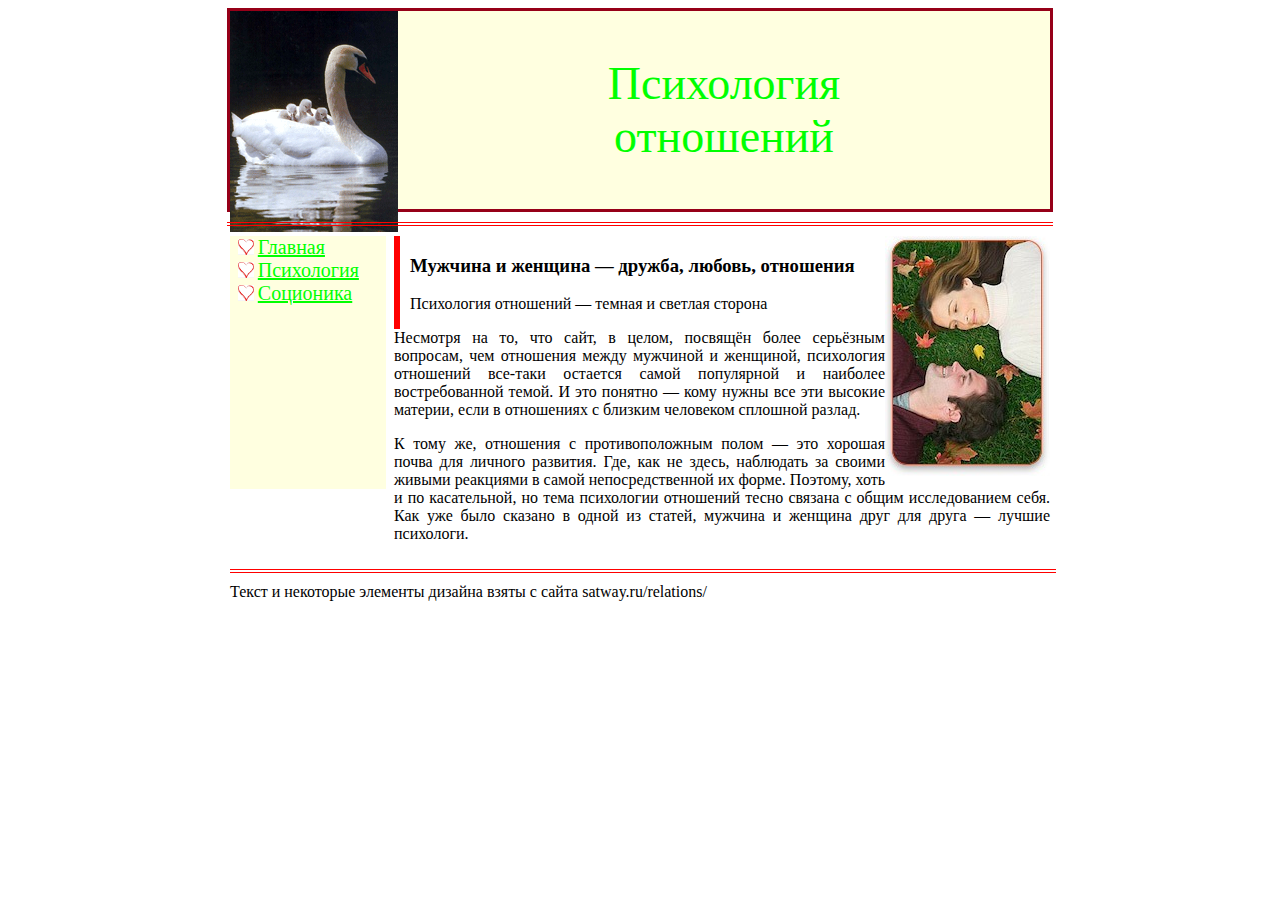
<file: index.html>
<!DOCTYPE html>
<html>
<head>
<title>Психология отношений</title>
<link rel="stylesheet" type="text/css" href="style.css" />
</head>
<body>
<center>
<div class="main">
<img class="left" src="images/swan.gif"/>
<p class="font1" align="center">Психология<br>отношений</p>
</div>
<div class="border-red">
</div>
<div class="base">
<div class="left_base">
<div class="font2">
<span class="icon"><a href="">Главная</a></span><br>
<span class="icon"><a href="">Психология</a></span><br>
<span class="icon"><a href="">Соционика</a></span>
&nbsp;<br>&nbsp;<br>&nbsp;<br>&nbsp;<br>&nbsp;<br>&nbsp;<br>&nbsp;<br>&nbsp;<br>&nbsp;
</div>
</div>
<div class="right_base">
<span class="border"><p>
<h3>Мужчина и женщина — дружба, любовь, отношения</h3>
Психология отношений — темная и светлая сторона</p>
</span>
<img class="right" src="images/man-woman.jpg"/>
<p>Несмотря на то, что сайт, в целом, посвящён более серьёзным вопросам, чем отношения между мужчиной и женщиной, психология отношений все-таки остается самой популярной и наиболее востребованной темой. И это понятно — кому нужны все эти высокие материи, если в отношениях с близким человеком сплошной разлад.</p>
<p>К тому же, отношения с противоположным полом — это хорошая почва для личного развития. Где, как не здесь, наблюдать за своими живыми реакциями в самой непосредственной их форме. Поэтому, хоть и по касательной, но тема психологии отношений тесно связана с общим исследованием себя. Как уже было сказано в одной из статей, мужчина и женщина друг для друга — лучшие психологи.</p>
</div>
<div class="clear">
</div>
<div class="border-red">
</div>
<div class="font3">
Текст и некоторые элементы дизайна взяты с сайта satway.ru/relations/
</div>
</div>
</center>
</body>
</html>
</file>
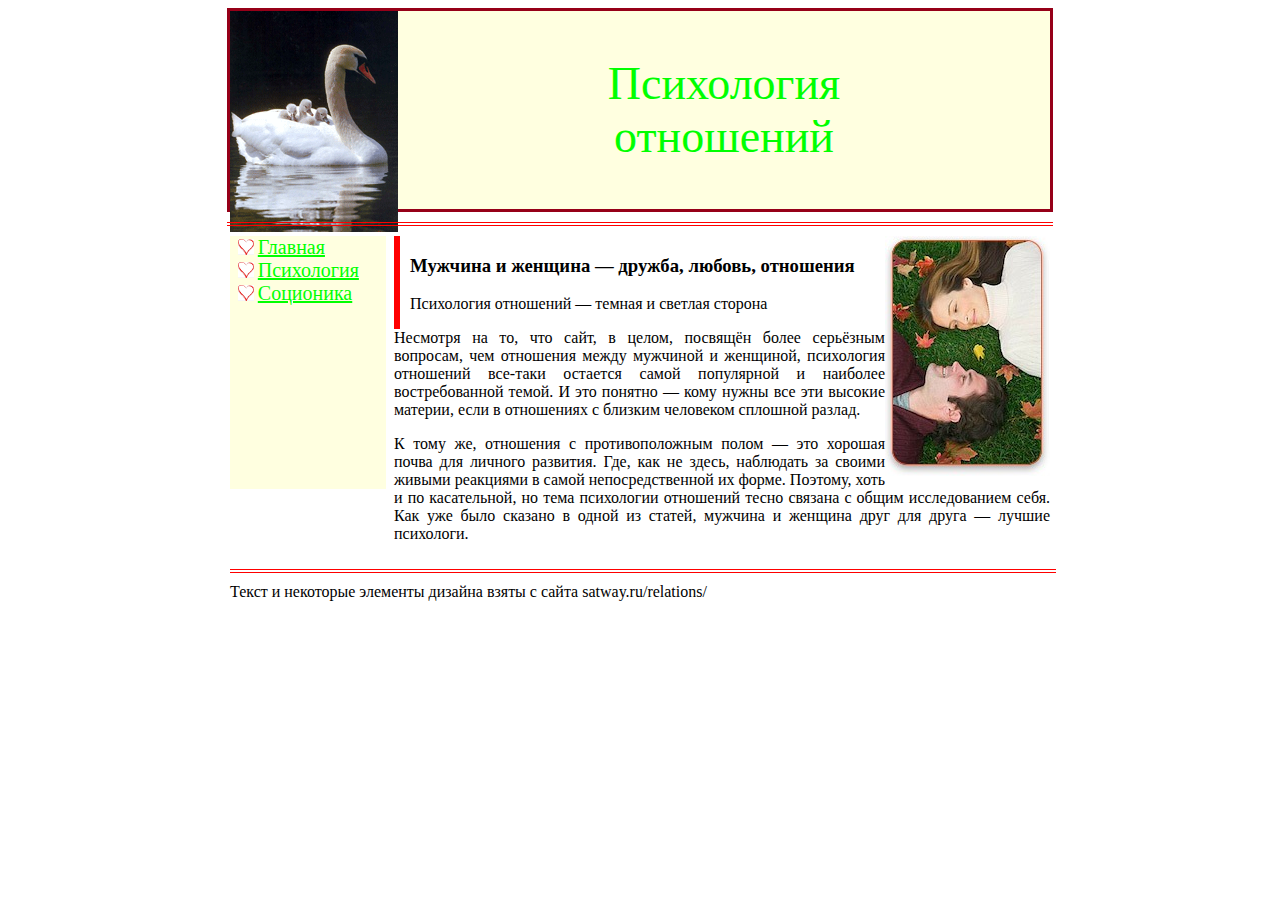
<file: psychology.html>
<!DOCTYPE html>
<html>
<head>
<title>Психология отношений</title>
<link rel="stylesheet" type="text/css" href="style.css" />
</head>
<body>
<center>
<div class="main">
<img class="left" src="images/swan.gif"/>
<p class="font1" align="center">Психология<br>отношений</p>
</div>
<div class="border-red">
</div>
<div class="base">
<div class="left_base">
<div class="font2">
<span class="icon"><a href="">Главная</a></span><br>
<span class="icon"><a href="">Психология</a></span><br>
<span class="icon"><a href="">Соционика</a></span>
&nbsp;<br>&nbsp;<br>&nbsp;<br>&nbsp;<br>&nbsp;<br>&nbsp;<br>&nbsp;<br>&nbsp;<br>&nbsp;
</div>
</div>
<div class="right_base">
<span class="border"><p>
<h3>Мужчина и женщина — дружба, любовь, отношения</h3>
Психология отношений — темная и светлая сторона</p>
</span>
<img class="right" src="images/man-woman.jpg"/>
<p>Несмотря на то, что сайт, в целом, посвящён более серьёзным вопросам, чем отношения между мужчиной и женщиной, психология отношений все-таки остается самой популярной и наиболее востребованной темой. И это понятно — кому нужны все эти высокие материи, если в отношениях с близким человеком сплошной разлад.</p>
<p>К тому же, отношения с противоположным полом — это хорошая почва для личного развития. Где, как не здесь, наблюдать за своими живыми реакциями в самой непосредственной их форме. Поэтому, хоть и по касательной, но тема психологии отношений тесно связана с общим исследованием себя. Как уже было сказано в одной из статей, мужчина и женщина друг для друга — лучшие психологи.</p>
</div>
<div class="clear">
</div>
<div class="border-red">
</div>
<div class="font3">
Текст и некоторые элементы дизайна взяты с сайта satway.ru/relations/
</div>
</div>
</center>
</body>
</html>
</file>
<file: style.css>
.main{
border-color: #960018;
border-style: solid;
width: 820px;
background-color: #ffffe0;
}

.base{
width: 820px;	
padding-top: 10px;
}

.left_base{
float: left;
background-color: #ffffe0;
background-clip: content-box;
width: 19%;
}

.right_base{
float: right;
width: 80%;
background-clip: content-box;
text-align: justify;
padding-left: 1px;
}

.left{
float: left;
}

.right{
float: right;
}

p.font1{
font-family: Comic Sans MS;
font-size: 46px;
color: lime;
}

.font2{
font-family: Comic Sans MS;
font-size: 20px;
text-align: justify;
width: 90%;
}

.font3{
text-align: justify;
padding-top: 10px;
}

.border{
border-left-style:solid;
border-color: red;
float: left;
border-width: 6px;
padding-left:10px;
}

.border-red{
position: relative;
margin-top: 10px;
width: 826px;
color: red;
border-top:4px double;
}

a:link {color:lime;}
a:visited {color:lime; text-decoration: none;}
a:hover {color:lime; text-decoration: none;}
a:active {color:lime;}

.clear:after{
content: " ";
display: block;
clear: both;
visibility: hidden;
line-height: 0;
height: 0;
}

.icon {
background:url(images/heart_179.jpg) no-repeat left center; 
background-size: 16px; 
display:inline-block;
vertical-align:bottom;
padding-left: 20px;
}
</file>
